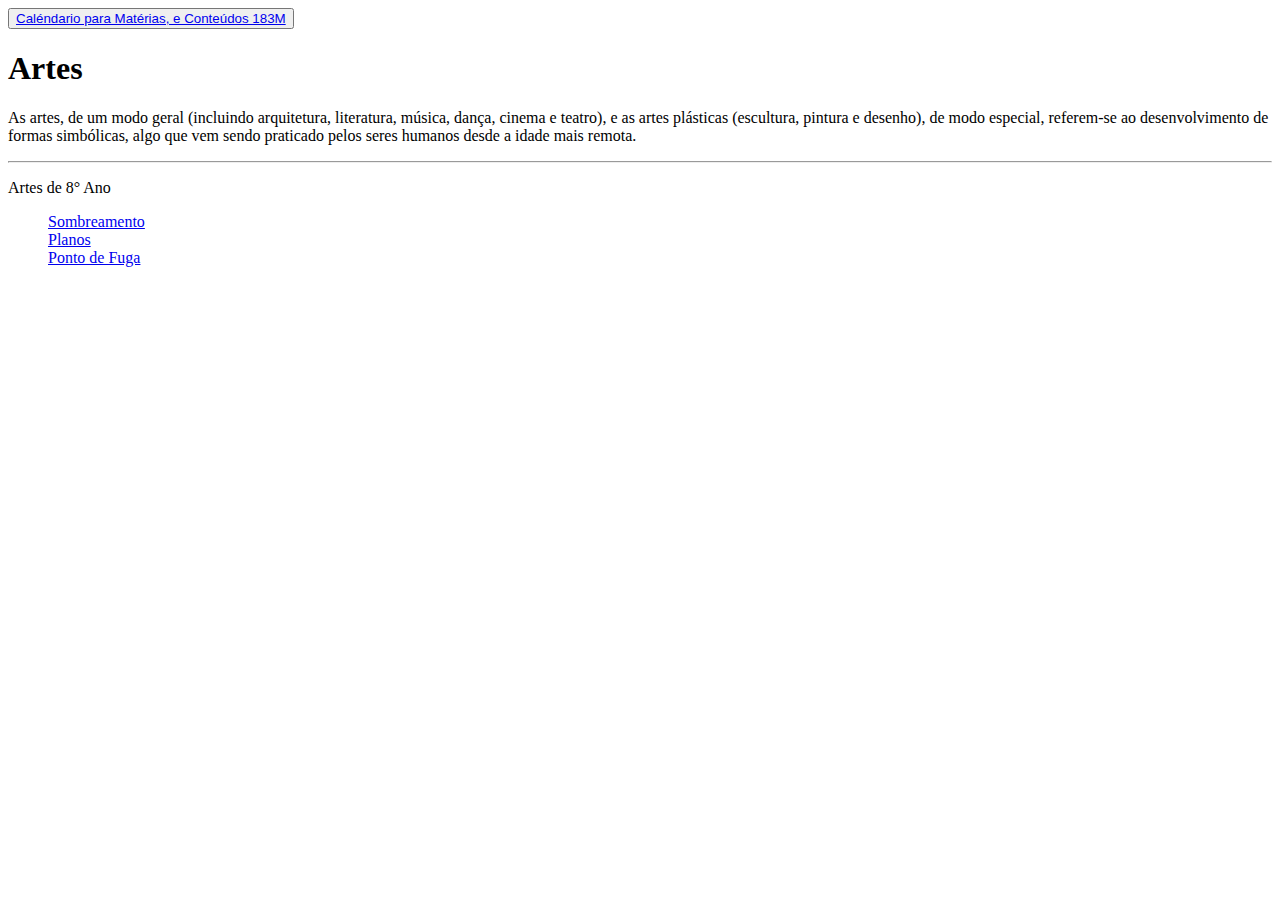
<file: artes/index.html>
<!DOCTYPE html>
<html lang="en">
<head>
    <meta charset="UTF-8">
    <meta http-equiv="X-UA-Compatible" content="IE=edge">
    <meta name="viewport" content="width=device-width, initial-scale=1.0">
    <link rel="stylesheet" href="https://cdn.jsdelivr.net/npm/bootstrap@4.6.2/dist/css/bootstrap.min.css" integrity="sha384-xOolHFLEh07PJGoPkLv1IbcEPTNtaed2xpHsD9ESMhqIYd0nLMwNLD69Npy4HI+N" crossorigin="anonymous">
    <link rel="stylesheet" href="style - 3.css">
    <script src="script - 2.js"></script>
    <title>Artes</title>
    <link rel="icon" href="imagem/arte.jpg">
</head>
<body>

  <div class="jumbotron">
     <button type="button" class="btn btn-light"><a href="../index.html">Caléndario para Matérias, e Conteúdos 183M</a></button>
    <h1 class="display-4">Artes</h1>
    <p class="lead">As artes, de um modo geral (incluindo arquitetura, literatura, música, dança, cinema e teatro), e as artes plásticas (escultura, pintura e desenho), de modo especial, referem-se ao desenvolvimento de formas simbólicas, algo que vem sendo praticado pelos seres humanos desde a idade mais remota.</p>
    <hr class="my-4">
    <p>Artes de 8° Ano</p>
    </div>
  <ul class="nav nav-pills mb-3" id="pills-tab" role="tablist">
    <li class="nav-item">
      <a onclick="textoa()" class="nav-link active" id="expreso" data-toggle="pill" href="#pills-home" role="tab" aria-controls="pills-home" aria-selected="false">Sombreamento</a>
    </li>
    <li class="nav-item">
      <a onclick="textob()"class="nav-link active" id="esporo" data-toggle="pill" href="#pills-profile" role="tab" aria-controls="pills-profile" aria-selected="false">Planos</a>
    </li>
    <li class="nav-item">
      <a onclick="textoc()"class="nav-link active" id="esmusgo" data-toggle="pill" href="#pills-contact" role="tab" aria-controls="pills-contact" aria-selected="false">Ponto de Fuga</a>
    </li>
  </ul>


  <label id="texto"></label>

</body>
</html>
</file>
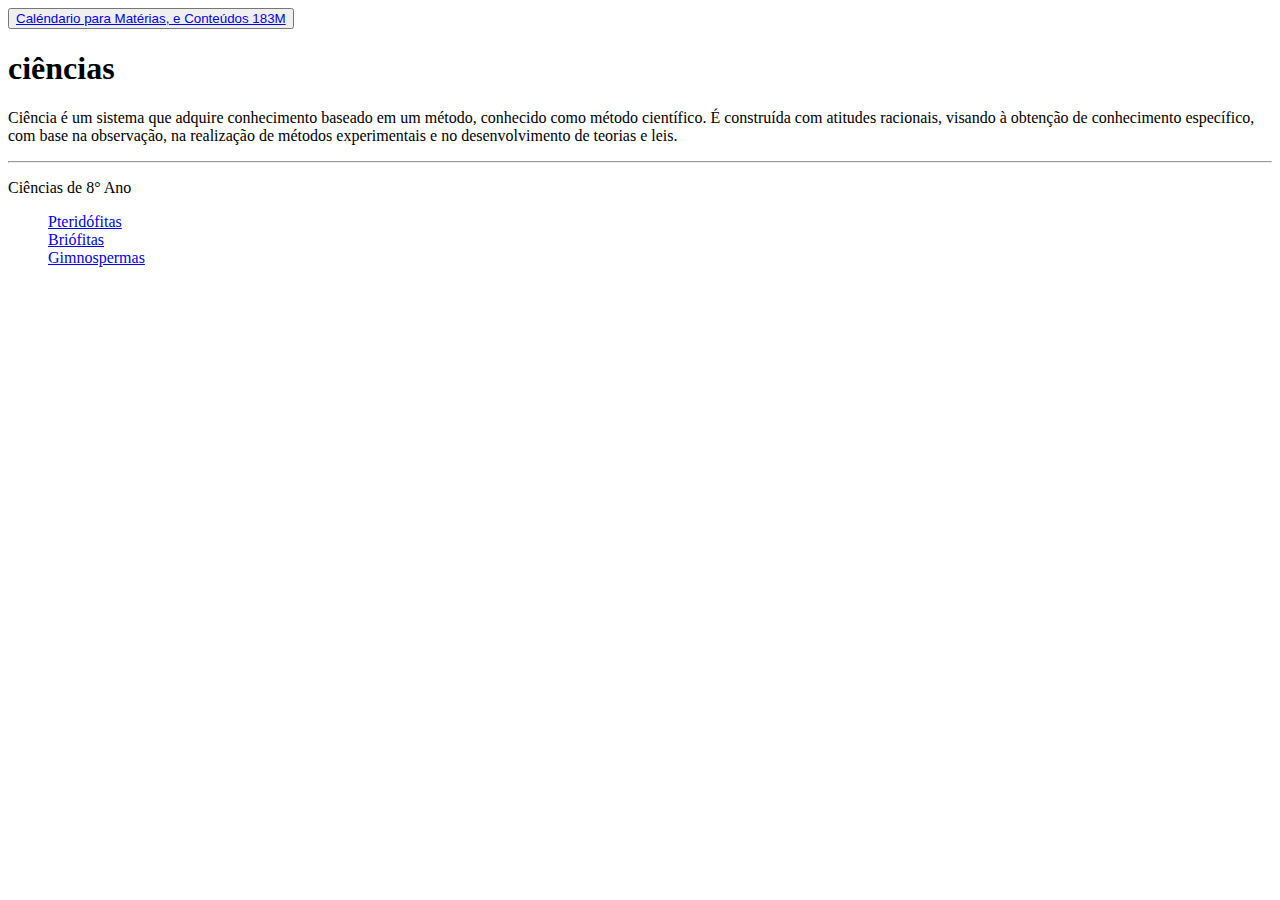
<file: ciencias/index.html>
<!DOCTYPE html>
<html lang="en">
<head>
    <meta charset="UTF-8">
    <meta http-equiv="X-UA-Compatible" content="IE=edge">
    <meta name="viewport" content="width=device-width, initial-scale=1.0">
    <link rel="stylesheet" href="https://cdn.jsdelivr.net/npm/bootstrap@4.6.2/dist/css/bootstrap.min.css" integrity="sha384-xOolHFLEh07PJGoPkLv1IbcEPTNtaed2xpHsD9ESMhqIYd0nLMwNLD69Npy4HI+N" crossorigin="anonymous">
    <link rel="stylesheet" href="style - 3.css">
    <script src="script - 2.js"></script>
    <title>Ciências</title>
    <link rel="icon" href="imagen/ciencias.jpg">
</head>
<body>

  <div class="jumbotron">
     <button type="button" class="btn btn-light"><a href="../index.html">Caléndario para Matérias, e Conteúdos 183M</a></button>
    <h1 class="display-4">ciências</h1>
    <p class="lead">Ciência é um sistema que adquire conhecimento baseado em um método, conhecido como método científico. É construída com atitudes racionais, visando à obtenção de conhecimento específico, com base na observação, na realização de métodos experimentais e no desenvolvimento de teorias e leis.</p>
    <hr class="my-4">
    <p>Ciências de 8° Ano</p>
    </div>
  <ul class="nav nav-pills mb-3" id="pills-tab" role="tablist">
    <li class="nav-item">
      <a onclick="textoa()" class="nav-link active" id="expreso" data-toggle="pill" href="#pills-home" role="tab" aria-controls="pills-home" aria-selected="false">Pteridófitas</a>
    </li>
    <li class="nav-item">
      <a onclick="textob()"class="nav-link active" id="esporo" data-toggle="pill" href="#pills-profile" role="tab" aria-controls="pills-profile" aria-selected="false">Briófitas</a>
    </li>
    <li class="nav-item">
      <a onclick="textoc()"class="nav-link active" id="esmusgo" data-toggle="pill" href="#pills-contact" role="tab" aria-controls="pills-contact" aria-selected="false">Gimnospermas</a>
    </li>
  </ul>


  <label id="texto"></label>

</body>
</html>
</file>
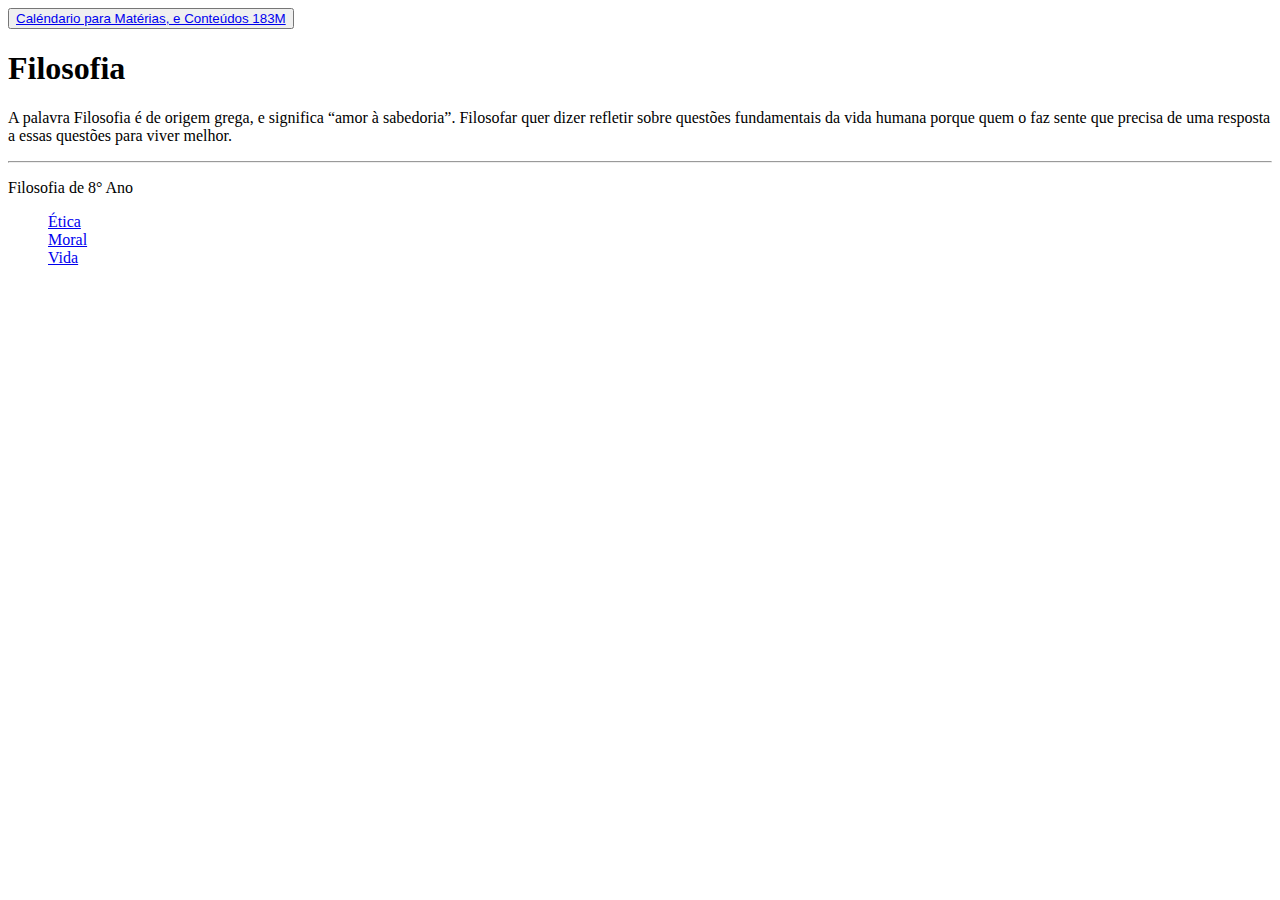
<file: filosofia/index.html>
<!DOCTYPE html>
<html lang="en">
<head>
    <meta charset="UTF-8">
    <meta http-equiv="X-UA-Compatible" content="IE=edge">
    <meta name="viewport" content="width=device-width, initial-scale=1.0">
    <link rel="stylesheet" href="https://cdn.jsdelivr.net/npm/bootstrap@4.6.2/dist/css/bootstrap.min.css" integrity="sha384-xOolHFLEh07PJGoPkLv1IbcEPTNtaed2xpHsD9ESMhqIYd0nLMwNLD69Npy4HI+N" crossorigin="anonymous">
    <link rel="stylesheet" href="style - 3.css">
    <script src="script - 2.js"></script>
    <title>Filosofia</title>
    <link rel="icon" href="imagem/filo.jpg">
</head>
<body>

  <div class="jumbotron">
     <button type="button" class="btn btn-light"><a href="../index.html">Caléndario para Matérias, e Conteúdos 183M</a></button>
    <h1 class="display-4">Filosofia</h1>
    <p class="lead">A palavra Filosofia é de origem grega, e significa “amor à sabedoria”. Filosofar quer dizer refletir sobre questões fundamentais da vida humana porque quem o faz sente que precisa de uma resposta a essas questões para viver melhor.</p>
    <hr class="my-4">
    <p>Filosofia de 8° Ano</p>
    </div>
  <ul class="nav nav-pills mb-3" id="pills-tab" role="tablist">
    <li class="nav-item">
      <a onclick="textoa()" class="nav-link active" id="expreso" data-toggle="pill" href="#pills-home" role="tab" aria-controls="pills-home" aria-selected="false">Ética</a>
    </li>
    <li class="nav-item">
      <a onclick="textob()"class="nav-link active" id="esporo" data-toggle="pill" href="#pills-profile" role="tab" aria-controls="pills-profile" aria-selected="false">Moral</a>
    </li>
    <li class="nav-item">
      <a onclick="textoc()"class="nav-link active" id="esmusgo" data-toggle="pill" href="#pills-contact" role="tab" aria-controls="pills-contact" aria-selected="false">Vida</a>
    </li>
  </ul>


  <label id="texto"></label>

</body>
</html>
</file>
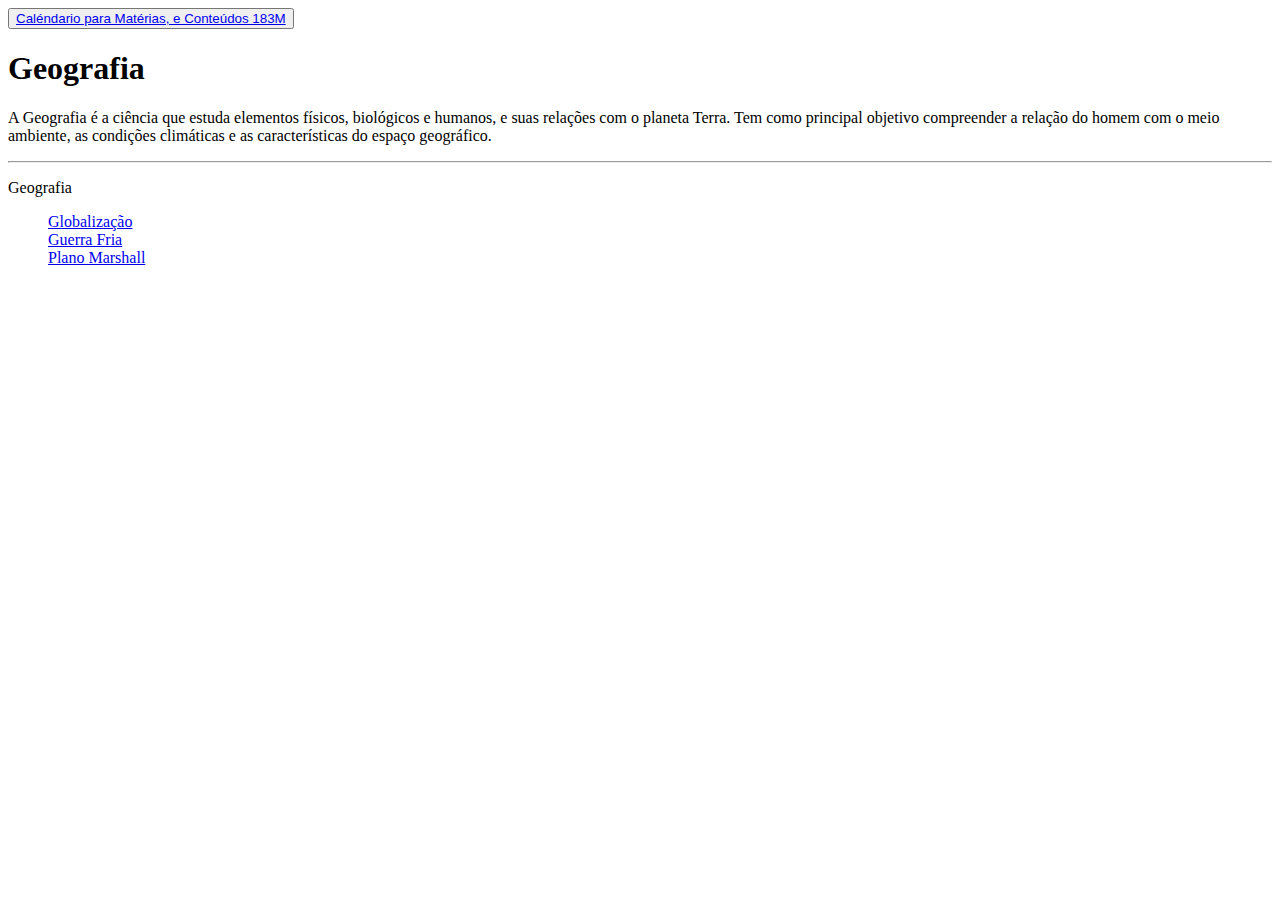
<file: Geografia/index.html>
<!DOCTYPE html>
<html lang="en">
<head>
    <meta charset="UTF-8">
    <meta http-equiv="X-UA-Compatible" content="IE=edge">
    <meta name="viewport" content="width=device-width, initial-scale=1.0">
    <link rel="stylesheet" href="https://cdn.jsdelivr.net/npm/bootstrap@4.6.2/dist/css/bootstrap.min.css" integrity="sha384-xOolHFLEh07PJGoPkLv1IbcEPTNtaed2xpHsD9ESMhqIYd0nLMwNLD69Npy4HI+N" crossorigin="anonymous">
    <link rel="stylesheet" href="style - 3.css">
    <script src="script - 2.js"></script>
    <title>Geografia</title>
    <link rel="icon" href="imagem/gerio.jpg">
</head>
<body>

  <div class="jumbotron">
     <button type="button" class="btn btn-light"><a href="../index.html">Caléndario para Matérias, e Conteúdos 183M</a></button>
    <h1 class="display-4">Geografia</h1>
    <p class="lead">A Geografia é a ciência que estuda elementos físicos, biológicos e humanos, e suas relações com o planeta Terra. Tem como principal objetivo compreender a relação do homem com o meio ambiente, as condições climáticas e as características do espaço geográfico.</p>
    <hr class="my-4">
    <p>Geografia</p>
    </div>
  <ul class="nav nav-pills mb-3" id="pills-tab" role="tablist">
    <li class="nav-item">
      <a onclick="textoa()" class="nav-link active" id="expreso" data-toggle="pill" href="#pills-home" role="tab" aria-controls="pills-home" aria-selected="false">Globalização</a>
    </li>
    <li class="nav-item">
      <a onclick="textob()"class="nav-link active" id="esporo" data-toggle="pill" href="#pills-profile" role="tab" aria-controls="pills-profile" aria-selected="false">Guerra Fria</a>
    </li>
    <li class="nav-item">
      <a onclick="textoc()"class="nav-link active" id="esmusgo" data-toggle="pill" href="#pills-contact" role="tab" aria-controls="pills-contact" aria-selected="false">Plano Marshall</a>
    </li>
  </ul>


  <label id="texto"></label>

</body>
</html>
</file>
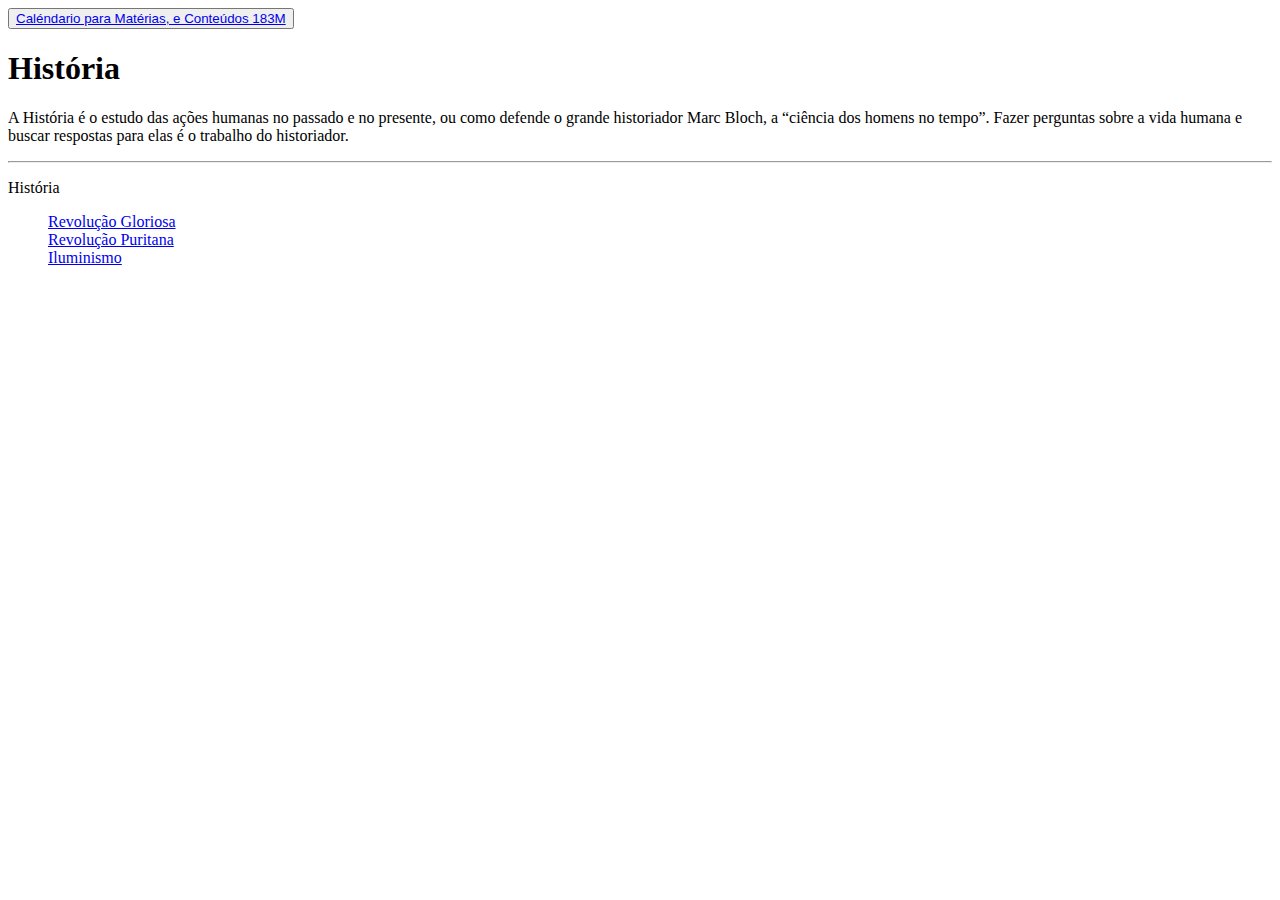
<file: historia/index.html>
<!DOCTYPE html>
<html lang="en">
<head>
    <meta charset="UTF-8">
    <meta http-equiv="X-UA-Compatible" content="IE=edge">
    <meta name="viewport" content="width=device-width, initial-scale=1.0">
    <link rel="stylesheet" href="https://cdn.jsdelivr.net/npm/bootstrap@4.6.2/dist/css/bootstrap.min.css" integrity="sha384-xOolHFLEh07PJGoPkLv1IbcEPTNtaed2xpHsD9ESMhqIYd0nLMwNLD69Npy4HI+N" crossorigin="anonymous">
    <link rel="stylesheet" href="style - 3.css">
    <script src="script - 2.js"></script>
    <title>História</title>
    <link rel="icon" href="inagem/He.jpg">
</head>
<body>

  <div class="jumbotron">
     <button type="button" class="btn btn-light"><a href="../index.html">Caléndario para Matérias, e Conteúdos 183M</a></button>
    <h1 class="display-4">História</h1>
    <p class="lead">A História é o estudo das ações humanas no passado e no presente, ou como defende o grande historiador Marc Bloch, a “ciência dos homens no tempo”. Fazer perguntas sobre a vida humana e buscar respostas para elas é o trabalho do historiador.</p>
    <hr class="my-4">
    <p>História</p>
    </div>
  <ul class="nav nav-pills mb-3" id="pills-tab" role="tablist">
    <li class="nav-item">
      <a onclick="textoa()" class="nav-link active" id="expreso" data-toggle="pill" href="#pills-home" role="tab" aria-controls="pills-home" aria-selected="false">Revolução Gloriosa</a>
    </li>
    <li class="nav-item">
      <a onclick="textob()"class="nav-link active" id="esporo" data-toggle="pill" href="#pills-profile" role="tab" aria-controls="pills-profile" aria-selected="false">Revolução Puritana</a>
    </li>
    <li class="nav-item">
      <a onclick="textoc()"class="nav-link active" id="esmusgo" data-toggle="pill" href="#pills-contact" role="tab" aria-controls="pills-contact" aria-selected="false">Iluminismo</a>
    </li>
  </ul>


  <label id="texto"></label>

</body>
</html>
</file>
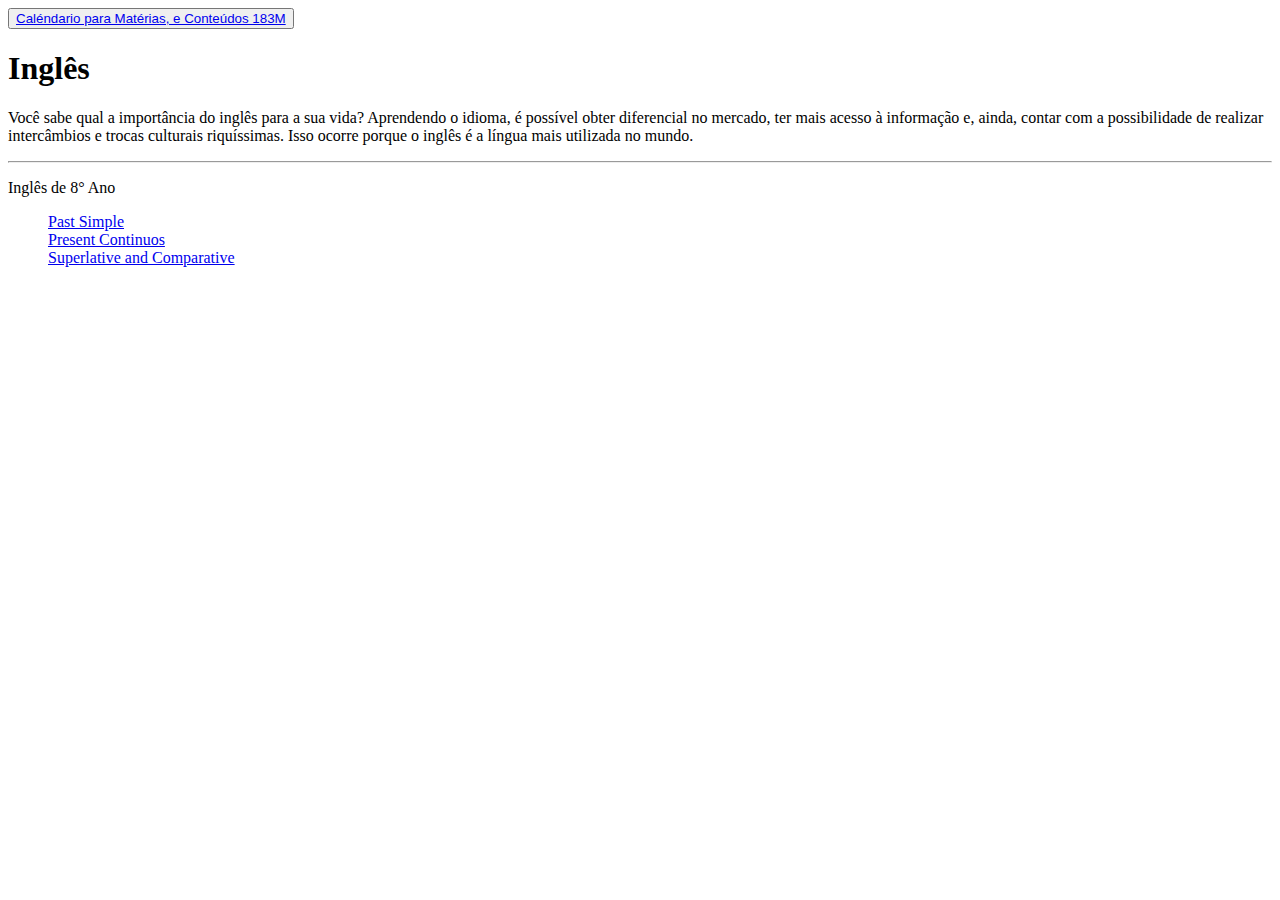
<file: ingles/index.html>
<!DOCTYPE html>
<html lang="en">
<head>
    <meta charset="UTF-8">
    <meta http-equiv="X-UA-Compatible" content="IE=edge">
    <meta name="viewport" content="width=device-width, initial-scale=1.0">
    <link rel="stylesheet" href="https://cdn.jsdelivr.net/npm/bootstrap@4.6.2/dist/css/bootstrap.min.css" integrity="sha384-xOolHFLEh07PJGoPkLv1IbcEPTNtaed2xpHsD9ESMhqIYd0nLMwNLD69Npy4HI+N" crossorigin="anonymous">
    <link rel="stylesheet" href="style - 3.css">
    <script src="script - 3.js"></script>
    <title>Inglês</title>
    <link rel="icon" href="logo/Il.png">
</head>
<body>
    
    <div class="jumbotron">
     <button type="button" class="btn btn-light"><a href="../index.html">Caléndario para Matérias, e Conteúdos 183M</a></button>
        <h1 class="display-4">Inglês</h1>
        <p class="lead">Você sabe qual a importância do inglês para a sua vida? Aprendendo o idioma, é possível obter diferencial no mercado, ter mais acesso à informação e, ainda, contar com a possibilidade de realizar intercâmbios e trocas culturais riquíssimas. Isso ocorre porque o inglês é a língua mais utilizada no mundo.</p>
        <hr class="my-4">
        <p>Inglês de 8° Ano</p>
        </div>
      <ul class="nav nav-pills mb-3" id="pills-tab" role="tablist">
        <li class="nav-item">
          <a onclick="textoa()" class="nav-link active" id="expreso" data-toggle="pill" href="#pills-home" role="tab" aria-controls="pills-home" aria-selected="false">Past Simple</a>
        </li>
        <li class="nav-item">
          <a onclick="textob()"class="nav-link active" id="esporo" data-toggle="pill" href="#pills-profile" role="tab" aria-controls="pills-profile" aria-selected="false">Present Continuos</a>
        </li>
        <li class="nav-item">
          <a onclick="textoc()"class="nav-link active" id="esmusgo" data-toggle="pill" href="#pills-contact" role="tab" aria-controls="pills-contact" aria-selected="false">Superlative and Comparative</a>
        </li>
      </ul>
    
    
      <label id="texto"></label>
    

</body>
</html>
</file>
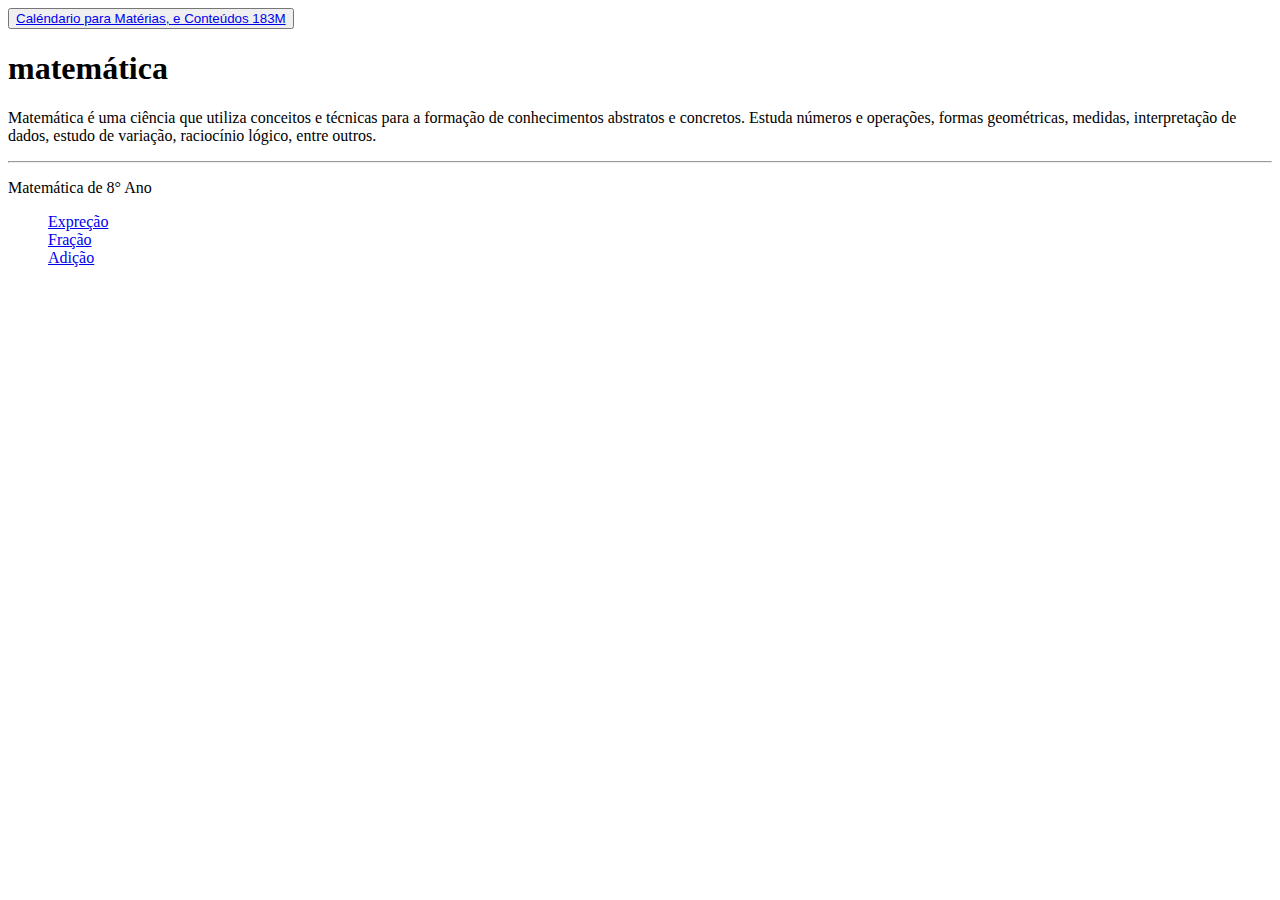
<file: matematica/index.html>
<!DOCTYPE html>
<html lang="en">
<head>
    <meta charset="UTF-8">
    <meta http-equiv="X-UA-Compatible" content="IE=edge">
    <meta name="viewport" content="width=device-width, initial-scale=1.0">
    <link rel="stylesheet" href="https://cdn.jsdelivr.net/npm/bootstrap@4.6.2/dist/css/bootstrap.min.css" integrity="sha384-xOolHFLEh07PJGoPkLv1IbcEPTNtaed2xpHsD9ESMhqIYd0nLMwNLD69Npy4HI+N" crossorigin="anonymous">
    <link rel="stylesheet" href="style - 3.css">
    <script src="script - 2.js"></script>
    <title>Matemática</title>
    <link rel="icon" href="image/Mr.jpg">
</head>
<body>

  <div class="jumbotron">
     <button type="button" class="btn btn-light"><a href="../index.html">Caléndario para Matérias, e Conteúdos 183M</a></button>
    <h1 class="display-4">matemática</h1>
    <p class="lead">Matemática é uma ciência que utiliza conceitos e técnicas para a formação de conhecimentos abstratos e concretos. Estuda números e operações, formas geométricas, medidas, interpretação de dados, estudo de variação, raciocínio lógico, entre outros.</p>
    <hr class="my-4">
    <p>Matemática de 8° Ano</p>
    </div>
  <ul class="nav nav-pills mb-3" id="pills-tab" role="tablist">
    <li class="nav-item">
      <a onclick="textoa()" class="nav-link active" id="expreso" data-toggle="pill" href="#pills-home" role="tab" aria-controls="pills-home" aria-selected="false">Expreção</a>
    </li>
    <li class="nav-item">
      <a onclick="textob()"class="nav-link active" id="esporo" data-toggle="pill" href="#pills-profile" role="tab" aria-controls="pills-profile" aria-selected="false">Fração</a>
    </li>
    <li class="nav-item">
      <a onclick="textoc()"class="nav-link active" id="esmusgo" data-toggle="pill" href="#pills-contact" role="tab" aria-controls="pills-contact" aria-selected="false">Adição</a>
    </li>
  </ul>


  <label id="texto"></label>

</body>
</html>
</file>
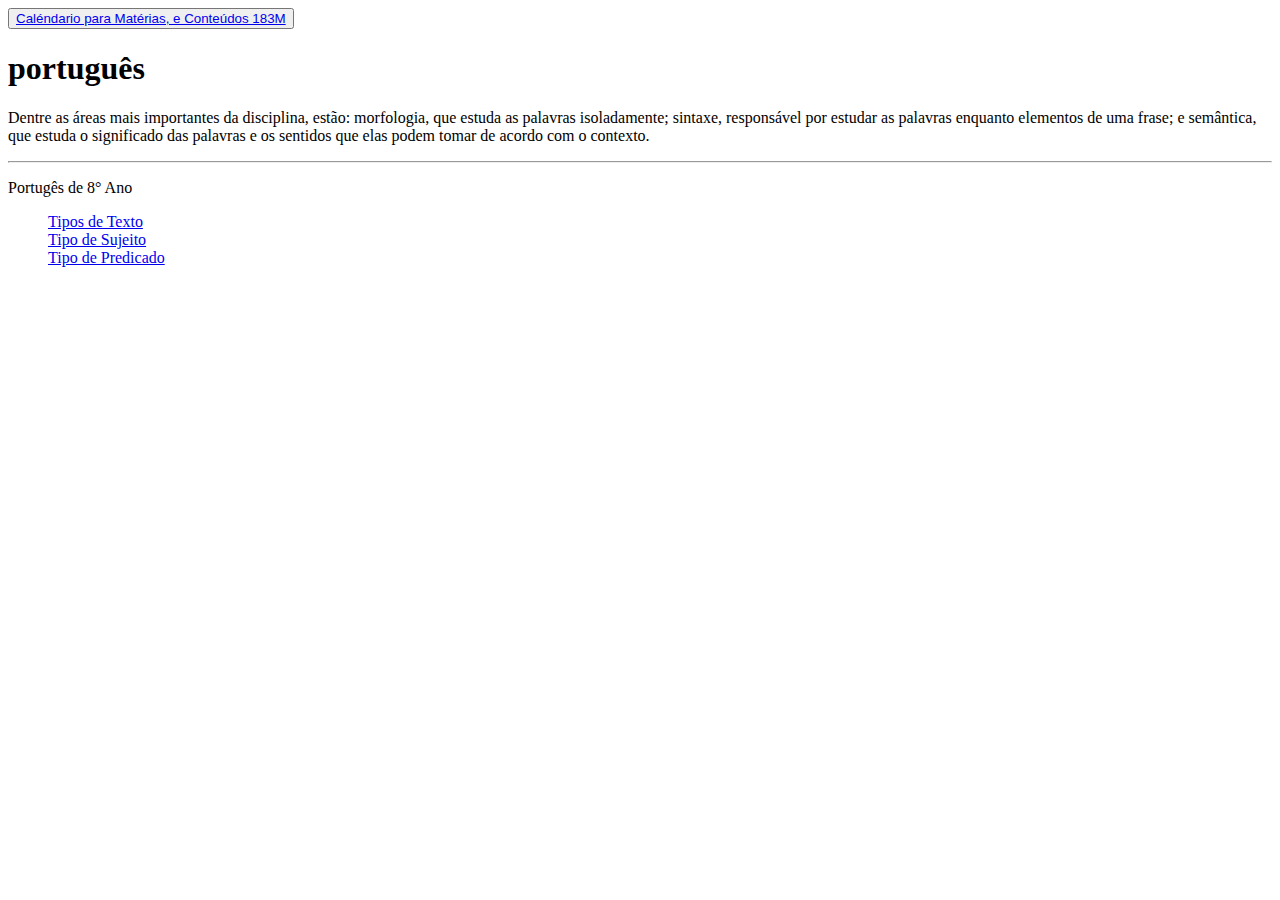
<file: portugues/index.html>
<!DOCTYPE html>
<html lang="en">
<head>
    <meta charset="UTF-8">
    <meta http-equiv="X-UA-Compatible" content="IE=edge">
    <meta name="viewport" content="width=device-width, initial-scale=1.0">
    <link rel="stylesheet" href="https://cdn.jsdelivr.net/npm/bootstrap@4.6.2/dist/css/bootstrap.min.css" integrity="sha384-xOolHFLEh07PJGoPkLv1IbcEPTNtaed2xpHsD9ESMhqIYd0nLMwNLD69Npy4HI+N" crossorigin="anonymous">
    <link rel="stylesheet" href="style - 3.css">
    <script src="script - 4.js"></script>
    <title>Português</title>
    <link rel="icon" href="icon/pdr.jpg">
</head>
<body>
    
    <div class="jumbotron">
        <button type="button" class="btn btn-light"><a href="../index.html">Caléndario para Matérias, e Conteúdos 183M</a></button>
       <h1 class="display-4">português</h1>
       <p class="lead">Dentre as áreas mais importantes da disciplina, estão: morfologia, que estuda as palavras isoladamente; sintaxe, responsável por estudar as palavras enquanto elementos de uma frase; e semântica, que estuda o significado das palavras e os sentidos que elas podem tomar de acordo com o contexto.</p>
       <hr class="my-4">
       <p>Portugês de 8° Ano</p>
       </div>
     <ul class="nav nav-pills mb-3" id="pills-tab" role="tablist">
       <li class="nav-item">
         <a onclick="textoa()" class="nav-link active" id="expreso" data-toggle="pill" href="#pills-home" role="tab" aria-controls="pills-home" aria-selected="false">Tipos de Texto</a>
       </li>
       <li class="nav-item">
         <a onclick="textob()"class="nav-link active" id="esporo" data-toggle="pill" href="#pills-profile" role="tab" aria-controls="pills-profile" aria-selected="false">Tipo de Sujeito</a>
       </li>
       <li class="nav-item">
         <a onclick="textoc()"class="nav-link active" id="esmusgo" data-toggle="pill" href="#pills-contact" role="tab" aria-controls="pills-contact" aria-selected="false">Tipo de Predicado</a>
       </li>
     </ul>
   
   
     <label id="texto"></label>

</body>
</html>
</file>
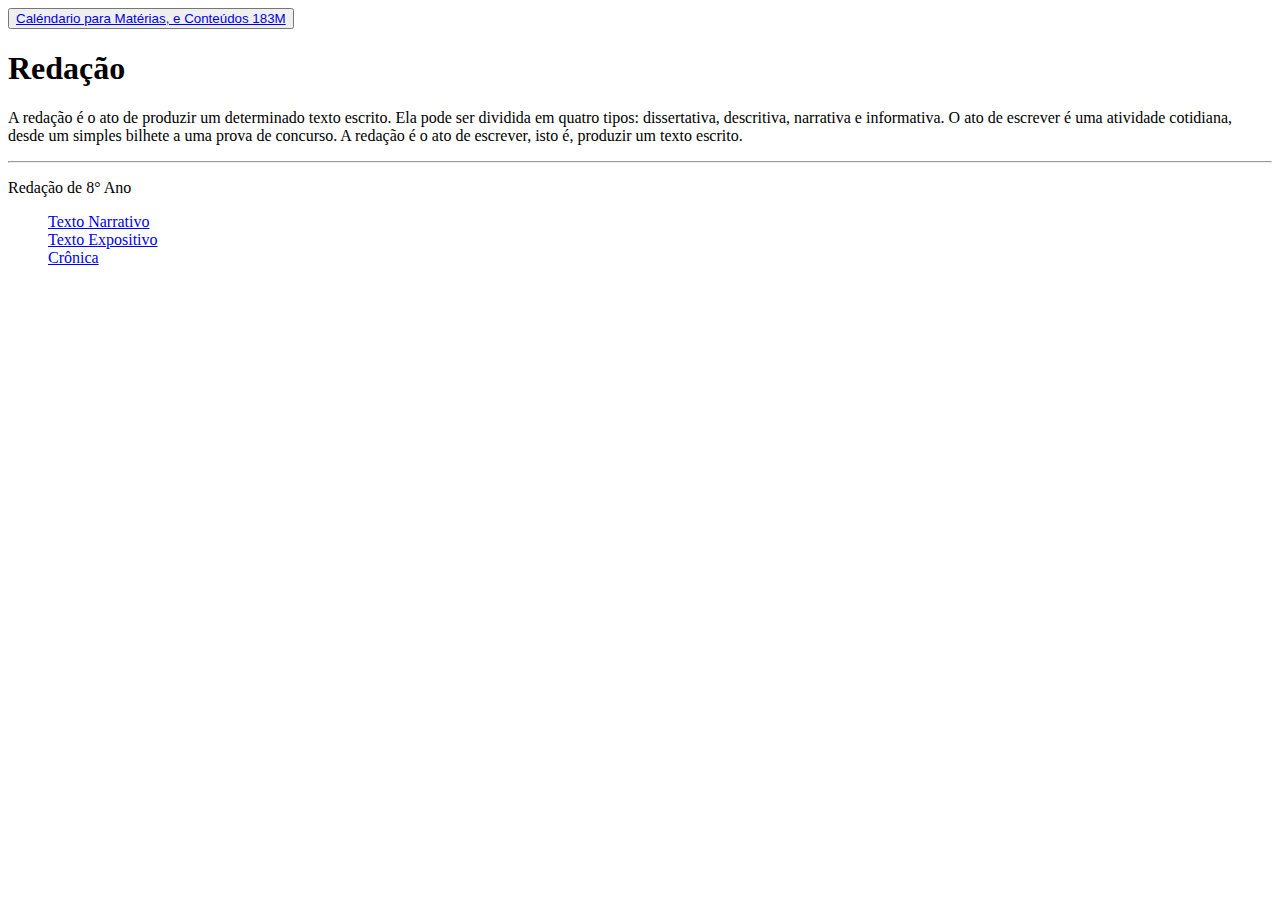
<file: redação/index.html>
<!DOCTYPE html>
<html lang="en">
<head>
    <meta charset="UTF-8">
    <meta http-equiv="X-UA-Compatible" content="IE=edge">
    <meta name="viewport" content="width=device-width, initial-scale=1.0">
    <link rel="stylesheet" href="https://cdn.jsdelivr.net/npm/bootstrap@4.6.2/dist/css/bootstrap.min.css" integrity="sha384-xOolHFLEh07PJGoPkLv1IbcEPTNtaed2xpHsD9ESMhqIYd0nLMwNLD69Npy4HI+N" crossorigin="anonymous">
    <link rel="stylesheet" href="style - 3.css">
    <script src="script - 2.js"></script>
    <title>Redação</title>
    <link rel="icon" href="imagem/des.png">
</head>
<body>

  <div class="jumbotron">
     <button type="button" class="btn btn-light"><a href="../index.html">Caléndario para Matérias, e Conteúdos 183M</a></button>
    <h1 class="display-4">Redação</h1>
    <p class="lead">A redação é o ato de produzir um determinado texto escrito. Ela pode ser dividida em quatro tipos: dissertativa, descritiva, narrativa e informativa. O ato de escrever é uma atividade cotidiana, desde um simples bilhete a uma prova de concurso. A redação é o ato de escrever, isto é, produzir um texto escrito.</p>
    <hr class="my-4">
    <p>Redação de 8° Ano</p>
    </div>
  <ul class="nav nav-pills mb-3" id="pills-tab" role="tablist">
    <li class="nav-item">
      <a onclick="textoa()" class="nav-link active" id="expreso" data-toggle="pill" href="#pills-home" role="tab" aria-controls="pills-home" aria-selected="false">Texto Narrativo</a>
    </li>
    <li class="nav-item">
      <a onclick="textob()"class="nav-link active" id="esporo" data-toggle="pill" href="#pills-profile" role="tab" aria-controls="pills-profile" aria-selected="false">Texto Expositivo</a>
    </li>
    <li class="nav-item">
      <a onclick="textoc()"class="nav-link active" id="esmusgo" data-toggle="pill" href="#pills-contact" role="tab" aria-controls="pills-contact" aria-selected="false">Crônica</a>
    </li>
  </ul>


  <label id="texto"></label>

</body>
</html>
</file>
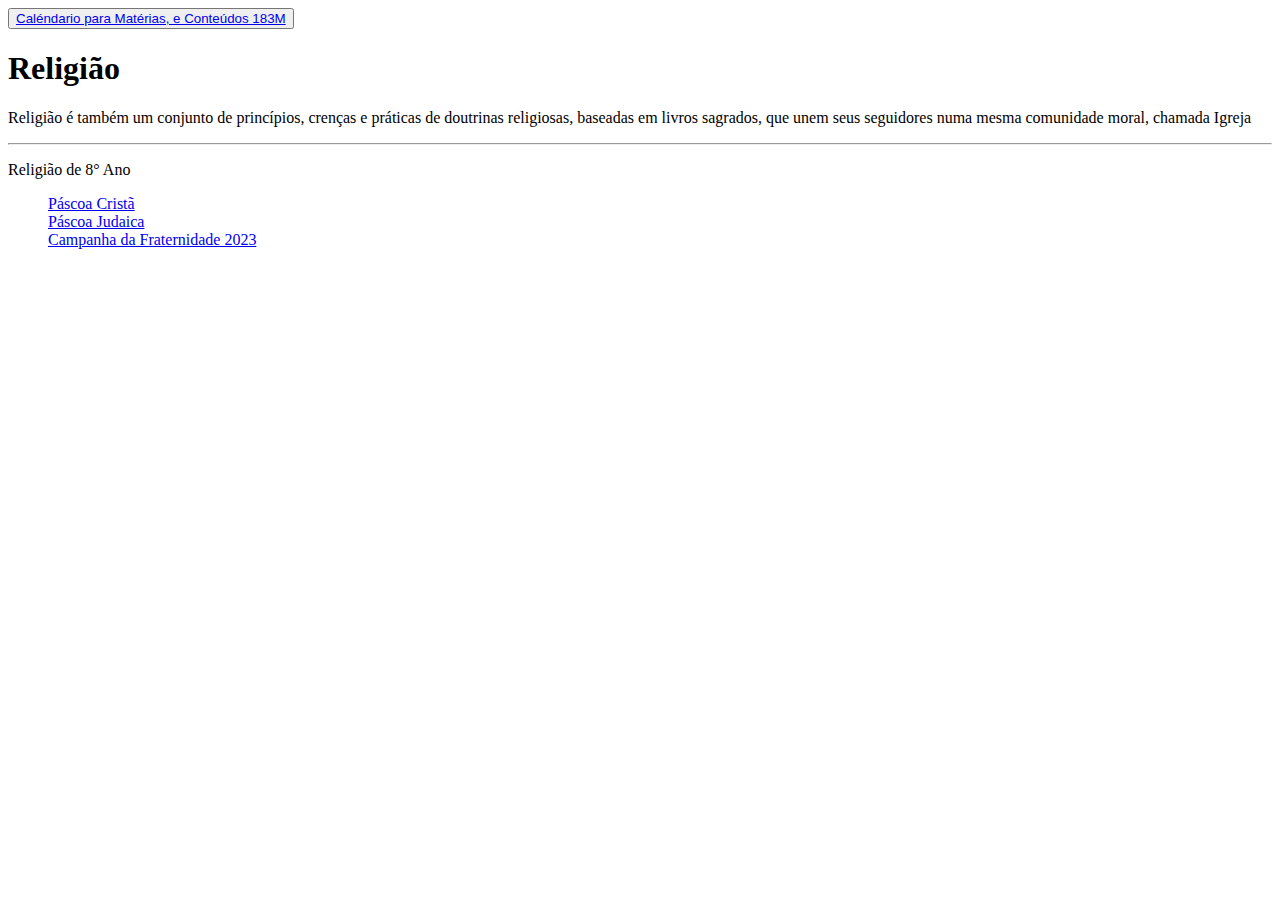
<file: religiao/index.html>
<!DOCTYPE html>
<html lang="en">
<head>
    <meta charset="UTF-8">
    <meta http-equiv="X-UA-Compatible" content="IE=edge">
    <meta name="viewport" content="width=device-width, initial-scale=1.0">
    <link rel="stylesheet" href="https://cdn.jsdelivr.net/npm/bootstrap@4.6.2/dist/css/bootstrap.min.css" integrity="sha384-xOolHFLEh07PJGoPkLv1IbcEPTNtaed2xpHsD9ESMhqIYd0nLMwNLD69Npy4HI+N" crossorigin="anonymous">
    <link rel="stylesheet" href="style - 3.css">
    <script src="script - 2.js"></script>
    <title>Religião</title>
    <link rel="icon" href="imagem/Re.jpg">
</head>
<body>

  <div class="jumbotron">
     <button type="button" class="btn btn-light"><a href="../index.html">Caléndario para Matérias, e Conteúdos 183M</a></button>
    <h1 class="display-4">Religião</h1>
    <p class="lead">Religião é também um conjunto de princípios, crenças e práticas de doutrinas religiosas, baseadas em livros sagrados, que unem seus seguidores numa mesma comunidade moral, chamada Igreja</p>
    <hr class="my-4">
    <p>Religião de 8° Ano</p>
    </div>
  <ul class="nav nav-pills mb-3" id="pills-tab" role="tablist">
    <li class="nav-item">
      <a onclick="textoa()" class="nav-link active" id="expreso" data-toggle="pill" href="#pills-home" role="tab" aria-controls="pills-home" aria-selected="false">Páscoa Cristã</a>
    </li>
    <li class="nav-item">
      <a onclick="textob()"class="nav-link active" id="esporo" data-toggle="pill" href="#pills-profile" role="tab" aria-controls="pills-profile" aria-selected="false">Páscoa Judaica</a>
    </li>
    <li class="nav-item">
      <a onclick="textoc()"class="nav-link active" id="esmusgo" data-toggle="pill" href="#pills-contact" role="tab" aria-controls="pills-contact" aria-selected="false">Campanha da Fraternidade 2023</a>
    </li>
  </ul>


  <label id="texto"></label>

</body>
</html>
</file>
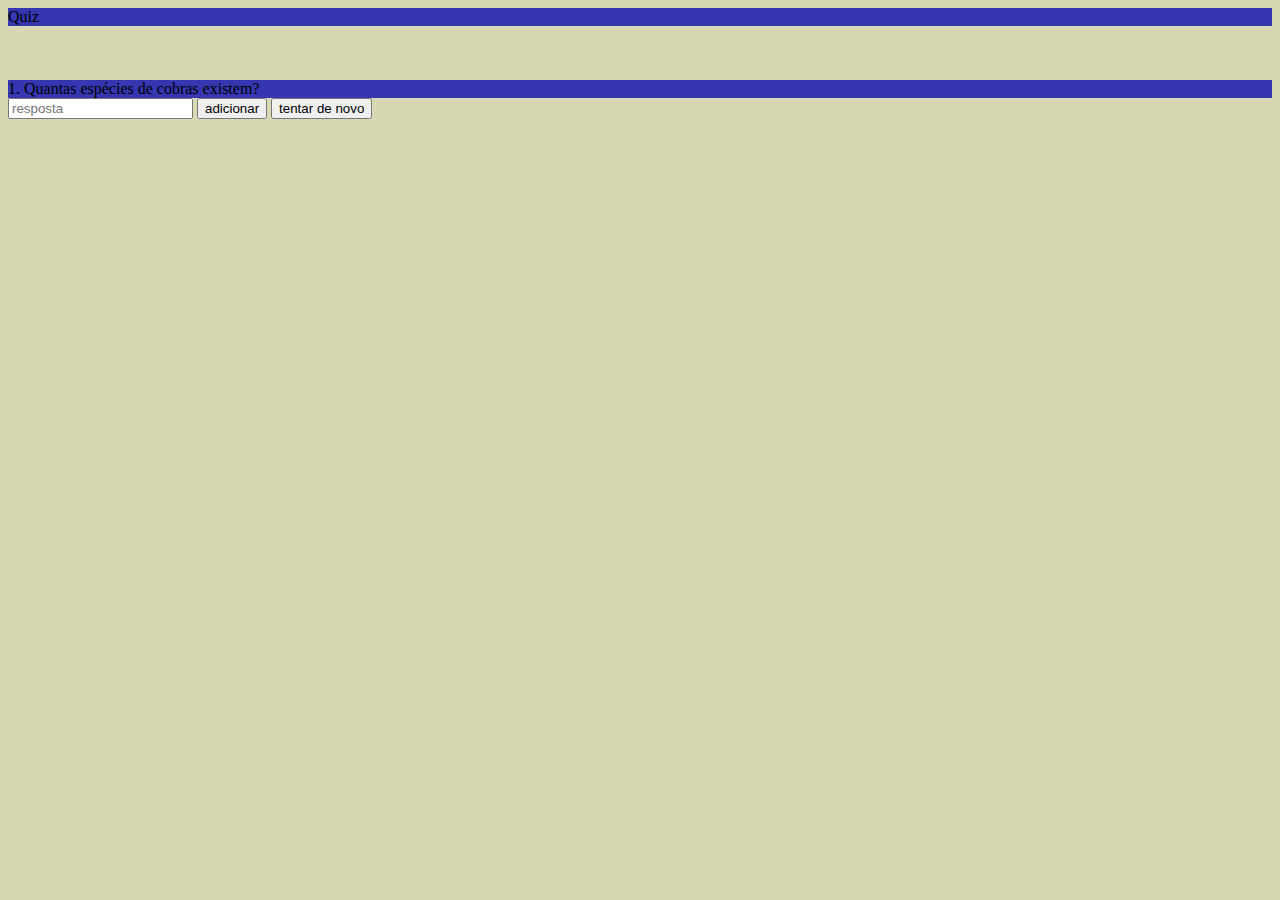
<file: TCC 2023/quiz.html>
<!DOCTYPE html>
<html lang="en">
<head>
    <meta charset="UTF-8">
    <meta name="viewport" content="width=device-width, initial-scale=1.0">
    <link rel="stylesheet" href="https://cdn.jsdelivr.net/npm/bootstrap@4.6.2/dist/css/bootstrap.min.css" integrity="sha384-xOolHFLEh07PJGoPkLv1IbcEPTNtaed2xpHsD9ESMhqIYd0nLMwNLD69Npy4HI+N" crossorigin="anonymous">
    <script src="java.js" defer></script>
    <link rel="stylesheet" href="quiz.css" media="screen" />
    <title>Quiz</title>
    <link rel="icon" href="image/download.jpg">
</head>
<body>
        <div class="navbar rounded alt='75x75' text-light w-50" style="background-color: rgb(54, 54, 176)">Quiz</div>
    </nav><br><br><br>

    <nav class="rounded-top alt'500x150' text-light" style="background-color:rgb(54, 54, 176)">1. Quantas espécies de cobras existem?</nav>
    <nav class="rounded-bottom alt='500x500' text-dark" style="background-color:rgb(216, 216, 181)">
        <input id="quantidade" type="number" placeholder="resposta">
    <button onclick="teste()">adicionar</button>
    <button onclick="testa()">tentar de novo</button>
    <br>
    <div id="tela" class="rounded-bottom alt='500x500" style="background-color:rgb(216, 216, 181)"><br></div>
    </nav>
</body>
</html>
</file>
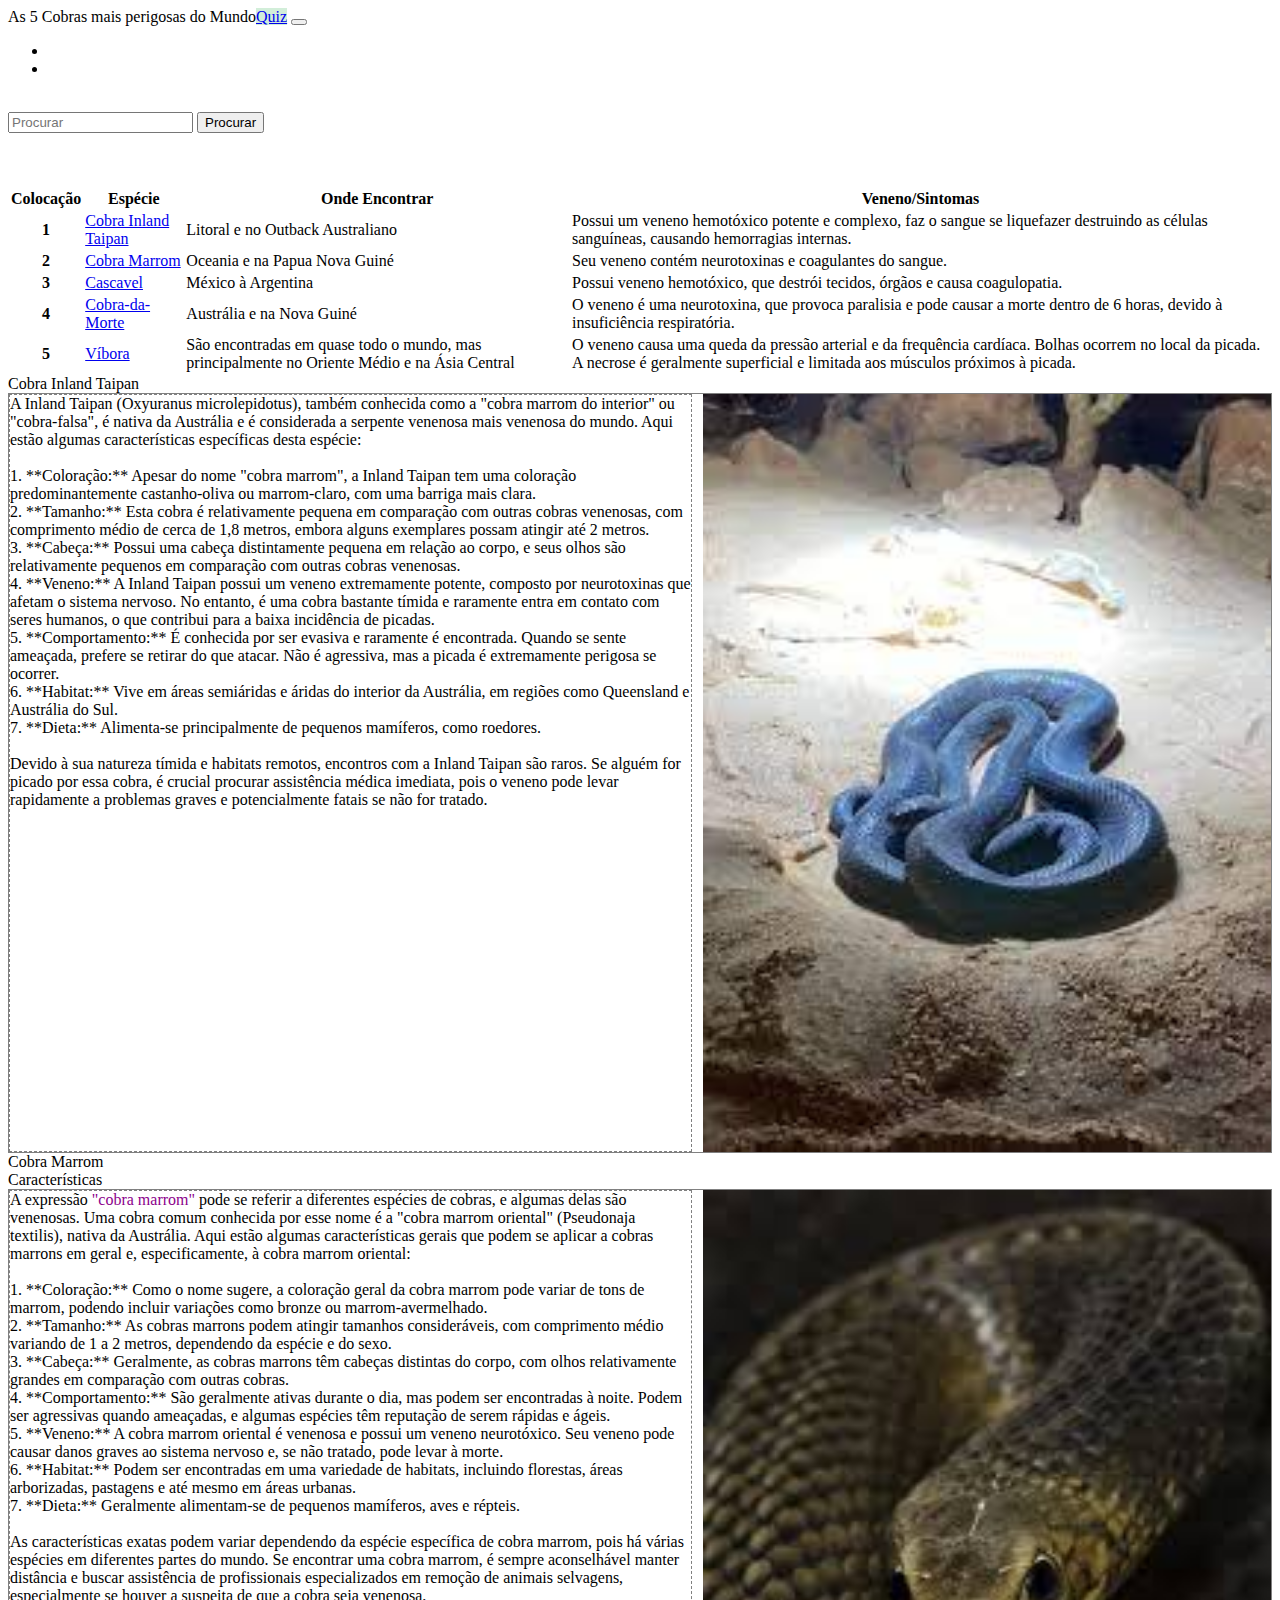
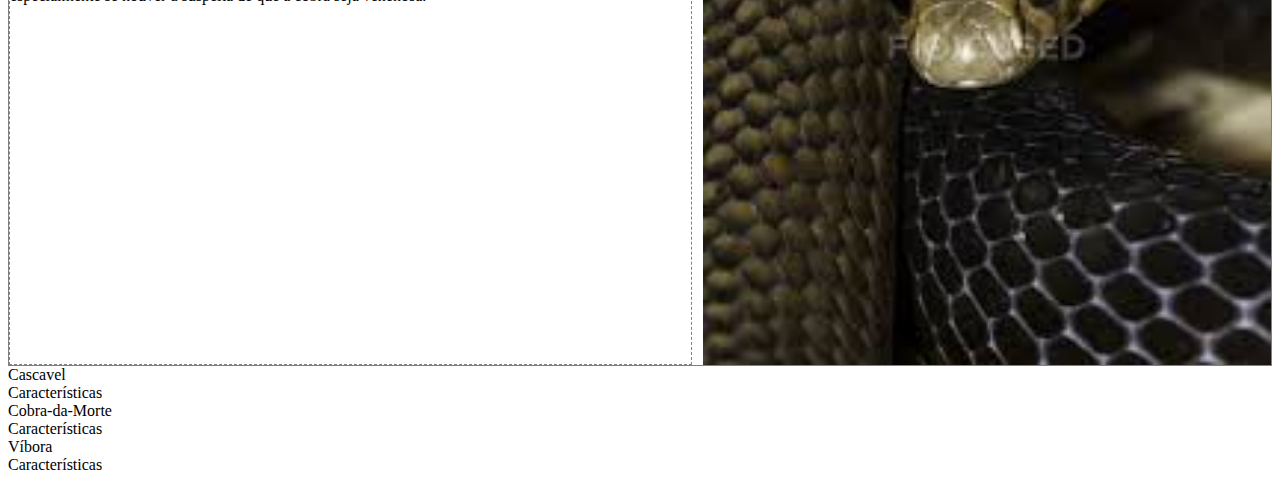
<file: TCC 2023/script.html>
<!DOCTYPE html>
<html lang="en">
<head>
    <meta charset="UTF-8">
    <meta name="viewport" content="width=device-width, initial-scale=1.0">
    <link rel="stylesheet" href="https://cdn.jsdelivr.net/npm/bootstrap@4.6.2/dist/css/bootstrap.min.css" integrity="sha384-xOolHFLEh07PJGoPkLv1IbcEPTNtaed2xpHsD9ESMhqIYd0nLMwNLD69Npy4HI+N" crossorigin="anonymous">
    <script src="java.js" defer></script>
    <title>Cobras</title>
    <link rel="icon" href="image/selva.jpg">
    <link rel="stylesheet" href="inicio.css">
</head>
<body>

    <nav class="navbar navbar-expand-lg text-light navbar-light bg-dark fixed-top ">
        <a class="navbar-brand text-light " >As 5 Cobras mais perigosas do Mundo</a><a class="rounded-pill alt='150x75' float-right navbar-brand w-25 p-3 text-dark" style="background-color: #d2eed9;" href="quiz.html">Quiz</a>
        <button class="navbar-toggler fixed-top" type="button" data-toggle="collapse" data-target="#navbarSupportedContent" aria-controls="navbarSupportedContent" aria-expanded="false" aria-label="Toggle navigation">
          <span class="navbar-toggler-icon fixed-top"></span>
        </button>
        <div class="collapse navbar-collapse" id="navbarSupportedContent">
          <ul class="navbar-nav mr-auto">
            <li class="nav-item active">
              <a class="nav-link text-light "  href="quiz.html"></a>
            </li>
            <li class="nav-item">
              <a class="nav-link" href="#"></a>
            </li>
              </div>
            </li>
            <li class="nav-item">
              <a class="nav-link disabled"></a>
            </li>
          </ul>
          <form class="form-inline my-2 my-lg-0">
            <input class="form-control mr-sm-2" type="search" placeholder="Procurar" aria-label="Search">
            <button class="btn btn-outline-success my-2 my-sm-0" type="submit">Procurar</button>
          </form>
        </div>
      </nav>
      
      <nav class="navbar navbar-light bg-transparent">
        <a class="navbar-brand text-light mb-0 h1"  ></a>
      </nav> <br> <br> <br>


      <div class="container-fluid" id="selva">
        <table class="table table-bordered table-secondary" >
            <thead>
              <tr>
                <th scope="col">Colocação</th>
                <th scope="col">Espécie</th>
                <th scope="col">Onde Encontrar</th>
                <th scope="col">Veneno/Sintomas</th>
              </tr>
            </thead>
            <tbody>
              <tr>
                <th scope="row">1</th>
                <td><nav class="navbar navbar-light bg-transparent">
                    <a class="navbar-brand text-dark mb-0 h1" href="#Tai">Cobra Inland Taipan</a>
                  </nav></td>
                <td>Litoral e no Outback Australiano</td>
                <td>Possui um veneno hemotóxico potente e complexo, faz o sangue se liquefazer  destruindo as células sanguíneas, causando hemorragias internas.</td>
              </tr>
              <tr>
                <th scope="row">2</th>
                <td><nav class="navbar navbar-light bg-transparent">
                    <a class="navbar-brand text-dark mb-0 h1" href="#Marr">Cobra Marrom</a>
                  </nav></td>
                <td>Oceania e na Papua Nova Guiné</td>
                <td>Seu veneno contém neurotoxinas e coagulantes do sangue.</td>
              </tr>
              <tr>
                <th scope="row">3</th>
                <td><nav class="navbar navbar-light bg-transparent">
                    <a class="navbar-brand text-dark mb-0 h1" href="#Cas">Cascavel</a>
                  </nav></td>
                <td>México à Argentina</td>
                <td>Possui  veneno hemotóxico, que destrói tecidos, órgãos e causa coagulopatia. </td>
              </tr>
              <tr>
                <th scope="row">4</th>
                <td><nav class="navbar navbar-light bg-transparent">
                    <a class="navbar-brand text-dark mb-0 h1" href="#Das">Cobra-da-Morte</a>
                  </nav></td>
                <td>Austrália e na Nova Guiné</td>
                <td>O veneno é uma neurotoxina, que provoca paralisia e pode causar a morte dentro de 6 horas, devido à insuficiência respiratória.</td>
              </tr>
              <tr>
                <th scope="row">5</th>
                <td><nav class="navbar navbar-light bg-transparent">
                    <a class="navbar-brand text-dark mb-0 h1" href="#Vib">Víbora</a>
                  </nav></td>
                <td>São encontradas em quase todo o mundo, mas principalmente no Oriente Médio e na Ásia Central</td>
                <td>O veneno causa uma queda da pressão arterial e da frequência cardíaca. Bolhas ocorrem no local da picada. A necrose é geralmente superficial e limitada aos músculos próximos à picada.</td>
              </tr>
            </tbody>
          </table>
      </div>
      <nav class="navbar navbar-light bg-transparent">
        <a class="navbar-brand text-light mb-0 h1"  ></a>
      </nav>

<nav class="navbar navbar-light bg-dark">
    <a class="navbar-brand text-light mb-0 h1"  id="Tai">Cobra Inland Taipan</a>
  </nav>
  <nav class="navbar navbar-light bg-light">
  </nav>
  <nav class="navbar navbar-light bg-light">
    <div class="container">
      <div class="texto h5">
        A Inland Taipan (Oxyuranus microlepidotus), também conhecida como a "cobra marrom do interior" ou "cobra-falsa", é nativa da Austrália e é considerada a serpente venenosa mais venenosa do mundo. Aqui estão algumas características específicas desta espécie:<br><br>

1. **Coloração:** Apesar do nome "cobra marrom", a Inland Taipan tem uma coloração predominantemente castanho-oliva ou marrom-claro, com uma barriga mais clara.<br>

2. **Tamanho:** Esta cobra é relativamente pequena em comparação com outras cobras venenosas, com comprimento médio de cerca de 1,8 metros, embora alguns exemplares possam atingir até 2 metros.<br>

3. **Cabeça:** Possui uma cabeça distintamente pequena em relação ao corpo, e seus olhos são relativamente pequenos em comparação com outras cobras venenosas.<br>

4. **Veneno:** A Inland Taipan possui um veneno extremamente potente, composto por neurotoxinas que afetam o sistema nervoso. No entanto, é uma cobra bastante tímida e raramente entra em contato com seres humanos, o que contribui para a baixa incidência de picadas.<br>

5. **Comportamento:** É conhecida por ser evasiva e raramente é encontrada. Quando se sente ameaçada, prefere se retirar do que atacar. Não é agressiva, mas a picada é extremamente perigosa se ocorrer.<br>

6. **Habitat:** Vive em áreas semiáridas e áridas do interior da Austrália, em regiões como Queensland e Austrália do Sul.<br>

7. **Dieta:** Alimenta-se principalmente de pequenos mamíferos, como roedores.<br><br>

Devido à sua natureza tímida e habitats remotos, encontros com a Inland Taipan são raros. Se alguém for picado por essa cobra, é crucial procurar assistência médica imediata, pois o veneno pode levar rapidamente a problemas graves e potencialmente fatais se não for tratado.
      </div> 
      <img src="image/taipan.jpg" alt="">
    </div>  
</nav>
  <nav class="navbar navbar-light bg-dark">
    <a class="navbar-brand text-light mb-0 h1" id="Marr">Cobra Marrom</a>
  </nav>
  <nav class="navbar navbar-light bg-light">
    <a class="navbar-brand text-dark" >Características</a>
  </nav>
  <nav class="navbar navbar-light bg-light">
    <div class="container">
      <div class="texto h5">

      A expressão <label class="marcado">"cobra marrom"</label> pode se referir a diferentes espécies de cobras, e algumas delas são venenosas. Uma cobra comum conhecida por esse nome é a "cobra marrom oriental" (Pseudonaja textilis), nativa da Austrália. Aqui estão algumas características gerais que podem se aplicar a cobras marrons em geral e, especificamente, à cobra marrom oriental:<br><br>

1. **Coloração:** Como o nome sugere, a coloração geral da cobra marrom pode variar de tons de marrom, podendo incluir variações como bronze ou marrom-avermelhado.<br>

2. **Tamanho:** As cobras marrons podem atingir tamanhos consideráveis, com comprimento médio variando de 1 a 2 metros, dependendo da espécie e do sexo.<br>

3. **Cabeça:** Geralmente, as cobras marrons têm cabeças distintas do corpo, com olhos relativamente grandes em comparação com outras cobras.<br>

4. **Comportamento:** São geralmente ativas durante o dia, mas podem ser encontradas à noite. Podem ser agressivas quando ameaçadas, e algumas espécies têm reputação de serem rápidas e ágeis.<br>

5. **Veneno:** A cobra marrom oriental é venenosa e possui um veneno neurotóxico. Seu veneno pode causar danos graves ao sistema nervoso e, se não tratado, pode levar à morte.<br>

6. **Habitat:** Podem ser encontradas em uma variedade de habitats, incluindo florestas, áreas arborizadas, pastagens e até mesmo em áreas urbanas.<br>

7. **Dieta:** Geralmente alimentam-se de pequenos mamíferos, aves e répteis.<br><br>

As características exatas podem variar dependendo da espécie específica de cobra marrom, pois há várias espécies em diferentes partes do mundo. Se encontrar uma cobra marrom, é sempre aconselhável manter distância e buscar assistência de profissionais especializados em remoção de animais selvagens, especialmente se houver a suspeita de que a cobra seja venenosa.

      </div>
      <img src="image/marrom 6.jpg" alt="">
    </div>
  </nav>

  <nav class="navbar navbar-light bg-dark">
    <a class="navbar-brand text-light mb-0 h1" id="Cas">Cascavel</a>
  </nav>
  <nav class="navbar navbar-light bg-light">
    <a class="navbar-brand text-dark" >Características</a>
  </nav>
  <nav class="navbar navbar-light bg-light">
    <a class="navbar-brand text-light mb-0 h1" ></a>
  </nav>

  <nav class="navbar navbar-light bg-dark">
    <a class="navbar-brand text-light mb-0 h1" id="Das">Cobra-da-Morte</a>
  </nav>
  <nav class="navbar navbar-light bg-light">
    <a class="navbar-brand text-dark" >Características</a>
  </nav>
  <nav class="navbar navbar-light bg-light">
    <a class="navbar-brand text-light mb-0 h1" ></a>
  </nav>

  <nav class="navbar navbar-light bg-dark">
    <a class="navbar-brand text-light mb-0 h1" id="Vib">Víbora</a>
  </nav>
  <nav class="navbar navbar-light bg-light">
    <a class="navbar-brand text-dark" >Características</a>
  </nav>
  <nav class="navbar navbar-light bg-light">
    <a class="navbar-brand text-light mb-0 h1" ></a>
  </nav>
  
  

</body>
</html>
</file>
<file: artes/style - 3.css>
ul {list-style-type: none;}
body {
    background-color: white;
}
</file>
<file: ciencias/style - 3.css>
ul {list-style-type: none;}
body {
    background-color: white;
}
</file>
<file: filosofia/style - 3.css>
ul {list-style-type: none;}
body {
    background-color: white;
}
</file>
<file: Geografia/style - 3.css>
ul {list-style-type: none;}
body {
    background-color: white;
}
</file>
<file: historia/style - 3.css>
ul {list-style-type: none;}
body {
    background-color: white;
}
</file>
<file: ingles/style - 3.css>
ul {list-style-type: none;}
body {
    background-color: white;
}
</file>
<file: matematica/style - 3.css>
ul {list-style-type: none;}
body {
    background-color: white;
}
</file>
<file: portugues/style - 3.css>
ul {list-style-type: none;}
body {
    background-color: white;
}
</file>
<file: redação/style - 3.css>
ul {list-style-type: none;}
body {
    background-color: white;
}
</file>
<file: religiao/style - 3.css>
ul {list-style-type: none;}
body {
    background-color: white;
}
</file>
<file: TCC 2023/quiz.css>
body {background-color:rgb(216, 216, 181)}

.navbar{
    text-align:center
    background-color justify rgb(54, 54, 176)
}
</file>
<file: TCC 2023/inicio.css>
.texto{
    border: 1px dashed grey;
}

.container > img{
    width: 45%;
}

.texto{
    width: 54%;
}

.container{
    border:1px solid grey;
    display:flex;
    justify-content: space-between;
}

.marcado{
    color: darkmagenta;
}
</file>
